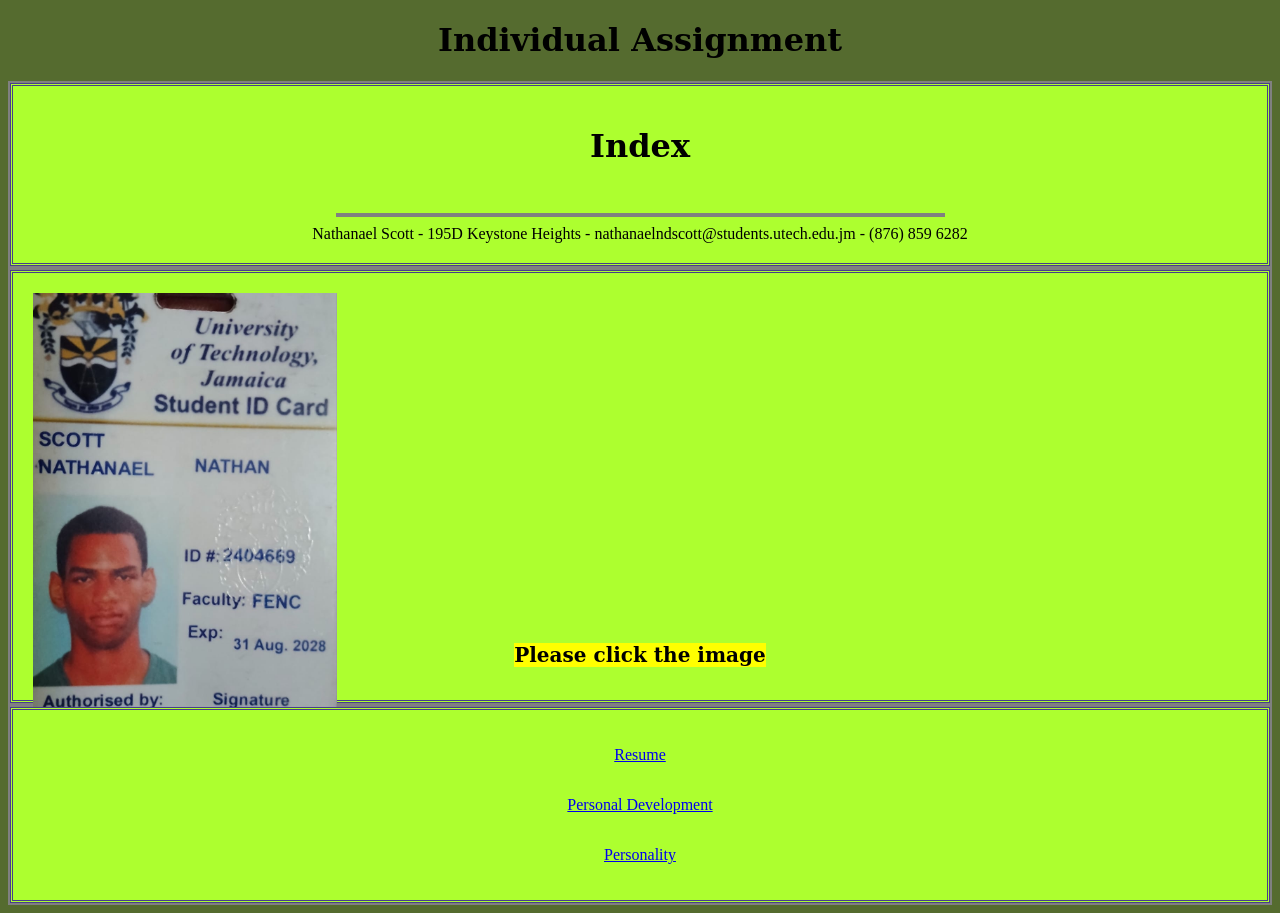
<file: 2404669_IAI_S1AY26/Codes/index.html>
<!DOCTYPE html>
<html lang="en">
    <head>
        <title>Index</title>
        <link rel="stylesheet" href="../style.css">
    </head>
    <body>
        <h1> Individual Assignment</h1>
        <div class="container">
            <div>
                <h1> Index </h1>
                
                <br>
                <hr color="grey" size="4" width="50%" align="center">
                Nathanael Scott - 195D Keystone Heights - nathanaelndscott@students.utech.edu.jm - (876) 859 6282
                
            </div>
            <div id="MainInfo">
                 <a href="mailto:SChodavarapu@utech.edu.jm" target="_blank">
                    <img src = "../Assets/ID.jpeg" alt="Image not found" height="25%" width="25%">
                </a>
                 <h1><mark>Please click the image</mark></h1>
            </div>
            <div>
                <p><a href="../Codes/Resume.html">Resume</a></p>
                <p><a href="../Codes/PersonalDevelopment.html">Personal Development</a></p>
                <p><a href="../Codes/Personality.html">Personality</a></p>
            </div>
        </div>

    </body>
</html>
<!--I believe this is supposed to be accessible to all other pages, breadcrumbs wise-->
<!--target allows for links to be opened in the same tab or a new one-->
</file>
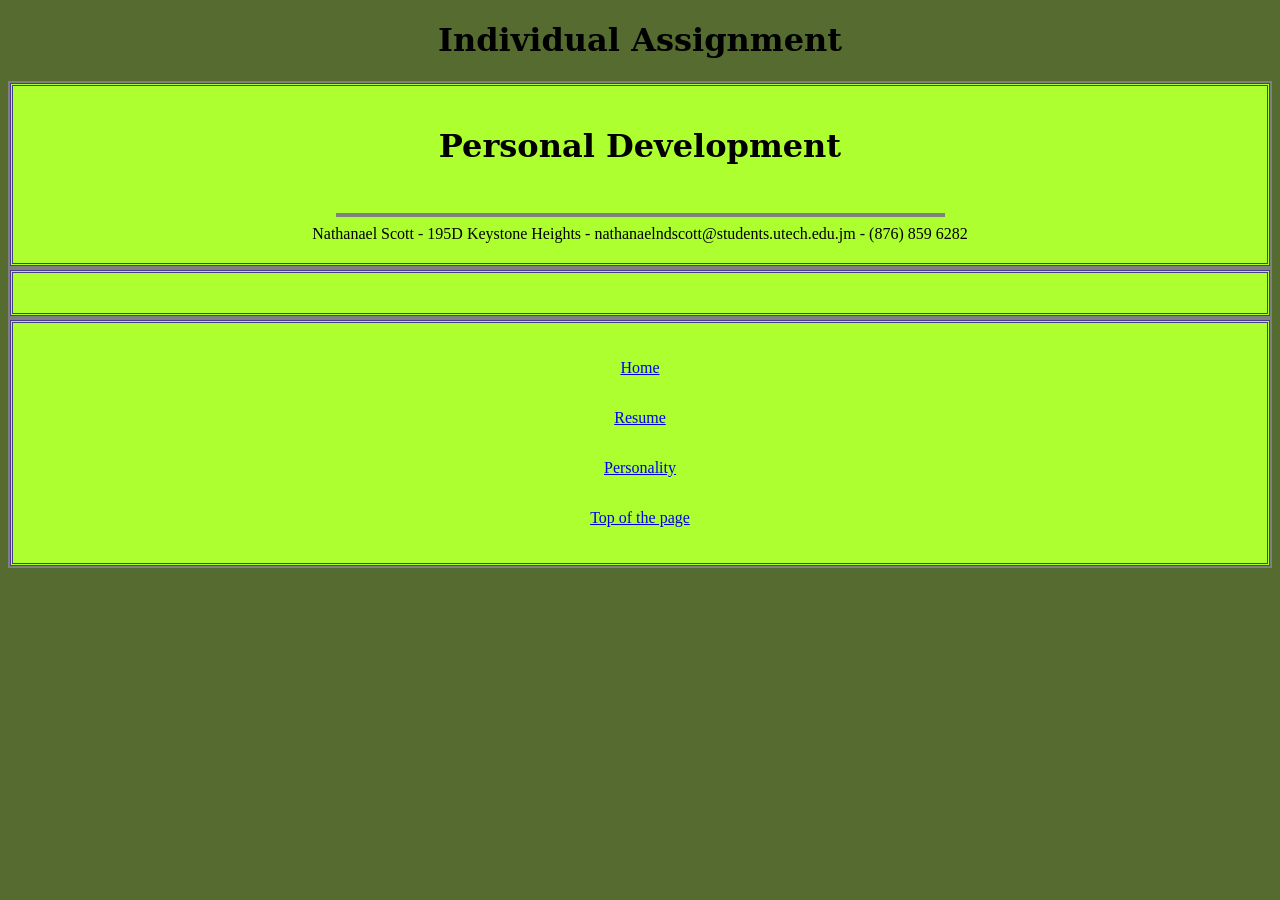
<file: 2404669_IAI_S1AY26/Codes/PersonalDevelopment.html>
<!DOCTYPE html>
<html lang="en">
    <head>
        <title>Personal Development</title>
        <link rel="stylesheet" href="../style.css">
    </head>
    <body>
        <h1> Individual Assignment</h1>
        <div class="container">
            <div>
                <h1 id="Top1"> Personal Development</h1>
                
                <br>
                <hr color="grey" size="4" width="50%" align="center">
                Nathanael Scott - 195D Keystone Heights - nathanaelndscott@students.utech.edu.jm - (876) 859 6282
                
            </div>
            <div id="MainInfo">
            

            </div>
            <div>
                <p><a href="../Codes/index.html">Home</a></p>
                <p><a href="../Codes/Resume.html">Resume</a></p>
                <p><a href="../Codes/Personality.html">Personality</a></p>
                <p><a href="#Top1">Top of the page</a></p>
            </div>
        </div>

    </body>
</html>
</file>
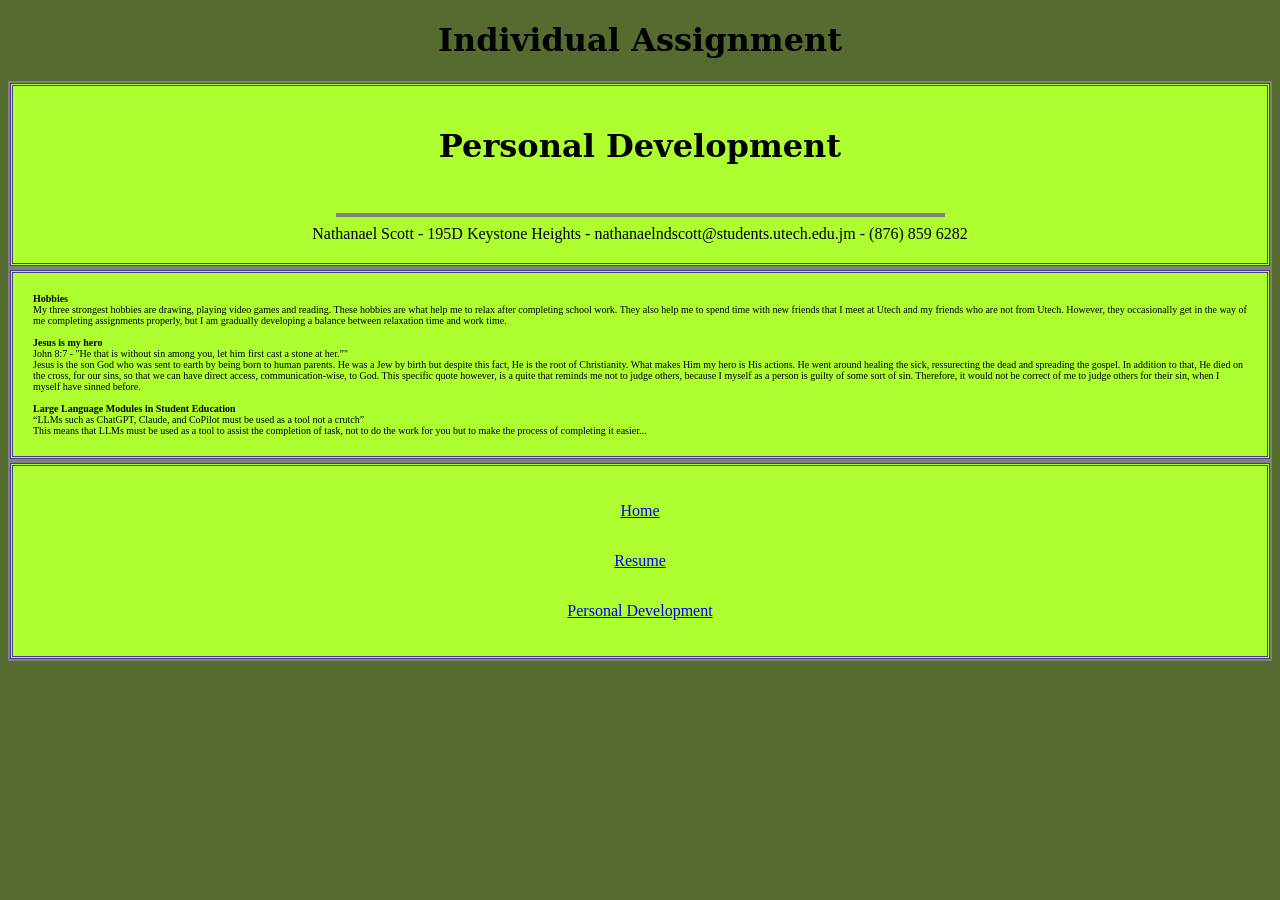
<file: 2404669_IAI_S1AY26/Codes/Personality.html>
<!DOCTYPE html>
<html lang="en">
    <head>
        <title>Personality</title>
        <link rel="stylesheet" href="../style.css">
    </head>
    <body>
    <h1> Individual Assignment</h1>
        <div class="container">
            <div>
                <h1 id="Top1"> Personal Development</h1>
                
                <br>
                <hr color="grey" size="4" width="50%" align="center">
                Nathanael Scott - 195D Keystone Heights - nathanaelndscott@students.utech.edu.jm - (876) 859 6282
                
            </div>
            <div id="MainInfo">
            <b>Hobbies</b> 
            My three strongest hobbies are drawing, playing video games and reading. These hobbies are what help me to relax after completing school work. 
            They also help me to spend time with new friends that I meet at Utech and my friends who are not from Utech. However, they occasionally
            get in the way of me completing assignments properly, but I am gradually developing a balance between relaxation time and work time. <br><br>
            
            <b>Jesus is my hero</b>
            John 8:7 - "He that is without sin among you, let him first cast a stone at her.”" <br>
            Jesus is the son God who was sent to earth by being born to human parents. He was a Jew by birth but despite this fact, He is the 
            root of Christianity. What makes Him my hero is His actions. He went around healing the sick, ressurecting the dead and spreading the
            gospel. In addition to that, He died on the cross, for our sins, so that we can have direct access, communication-wise, to God. 
            This specific quote however, is a quite that reminds me not to judge others, because I myself as a person is guilty of some sort of sin. 
            Therefore, it would not be correct of me to judge others for their sin, when I myself have sinned before. <br><br>

            <b>Large Language Modules in Student Education</b>
            “LLMs such as ChatGPT, Claude, and CoPilot must be used as a tool not a crutch” <br>
            This means that LLMs must be used as a tool to assist the completion of task, not to do the work for you but to make the process of 
            completing it easier... 

            </div>
            <div>
                <p><a href="../Codes/index.html">Home</a></p>
                <p><a href="../Codes/Resume.html">Resume</a></p>
                <p><a href="../Codes/PersonalDevelopment.html">Personal Development</a></p>
            </div>
        </div>

    </body>
</html>
</file>
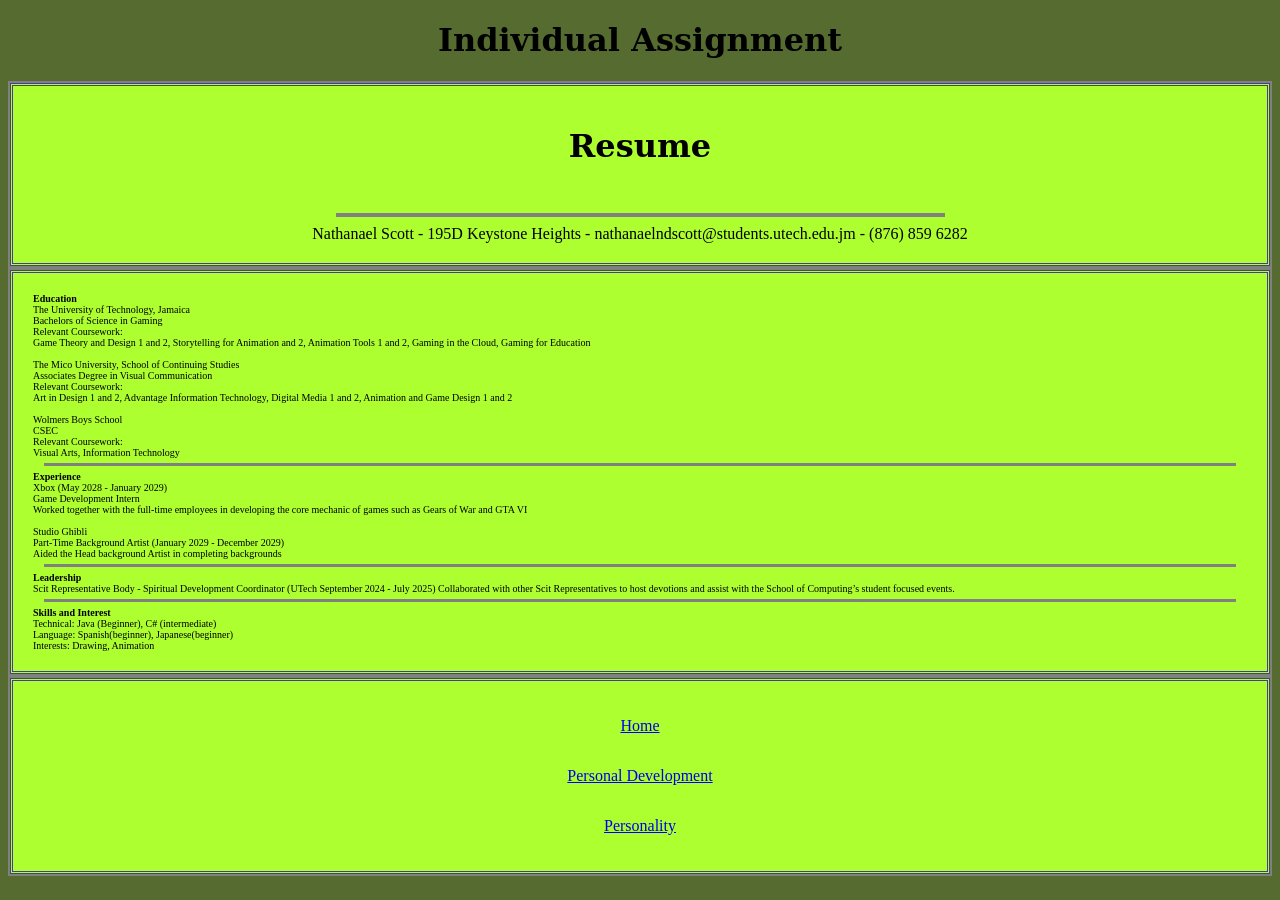
<file: 2404669_IAI_S1AY26/Codes/Resume.html>
<!DOCTYPE html>
<html lang="en">
    <head>
        <title>Resume</title>
        <link rel="stylesheet" href="../style.css">
    </head>
    <body>
        <h1> Individual Assignment</h1>
        <div class="container">
            <div>
                <h1> Resume </h1>
                
                <br>
                <hr color="grey" size="4" width="50%" align="center">
                Nathanael Scott - 195D Keystone Heights - nathanaelndscott@students.utech.edu.jm - (876) 859 6282
                
            </div>
            <div id="MainInfo">
                <b>Education</b>
                The University of Technology, Jamaica <br>
                Bachelors of Science in Gaming<br>
                Relevant Coursework: <br>Game Theory and Design 1 and 2, Storytelling for Animation  and 2, Animation Tools 1 and 2, Gaming in the Cloud, Gaming for Education
                <br><br>
                The Mico University, School of Continuing Studies<br>
                Associates Degree in Visual Communication<br>
                Relevant Coursework: <br>Art in Design 1 and 2, Advantage Information Technology, Digital Media 1 and 2, Animation and Game Design 1 and 2
                <br><br>
                Wolmers Boys School<br>
                CSEC<br>
                Relevant Coursework: <br>Visual Arts, Information Technology
                <hr color="grey" size="3" width="98%" align="center">

                <b>Experience</b>
                Xbox		(May 2028 - January 2029) <br>
                Game Development Intern	<br>
                Worked together with the full-time employees in developing the core mechanic of games such as Gears of War and GTA VI <br>
                <br>
                Studio Ghibli <br>
                Part-Time Background Artist 	(January 2029 - December 2029) <br>
                Aided the Head background Artist in completing backgrounds <br>
                <hr color="grey" size="3" width="98%" align="center">

                <b>Leadership</b>
                Scit Representative Body - Spiritual Development Coordinator	(UTech September 2024 - July 2025)
                Collaborated with other Scit Representatives to host devotions and assist with the School of Computing’s student focused events.
                
                <hr color="grey" size="3" width="98%" align="center">
                <b>Skills and Interest</b>
                Technical: Java (Beginner), C# (intermediate) <br>
                Language: Spanish(beginner), Japanese(beginner) <br>
                Interests: Drawing, Animation <br>


            </div>
            <div>
                <p><a href="../Codes/index.html">Home</a></p>
                <p><a href="../Codes/PersonalDevelopment.html">Personal Development</a></p>
                <p><a href="../Codes/Personality.html">Personality</a></p>
            </div>
        </div>

    </body>
</html>
           
<!--Have internal links for this maybe?-->
<!--Must have opening and closing tags for the link or any other line that follows will be a hyperlink aswell.-->
</file>
<file: 2404669_IAI_S1AY26/style.css>
h1  {
        font-family: "serif", sans-serif;
        text-align: center;
    }

body {
       
        background-color:darkolivegreen;
    }

div {
        background-color: gainsboro;
     
    }

.container {
    display: flex;
    height: 80%;
    flex-flow: column wrap;
    justify-content: center;
    align-items: stretch;
    background-color: grey;
}

.container div {
    display: flex;
    height: 10%;
    flex-flow: column wrap;
    justify-content: center;
    
    background-color: greenyellow;
    margin: 2px 2px 2px 2px;
    border-style: double;
    border-color: darkslateblue;
    text-align: center;
    padding: 20px;
}

.container h1 {
    text-align: center;
}


#MainInfo {
    height:80%; 
    font-size: 10px;
    text-align: left
}
</file>
